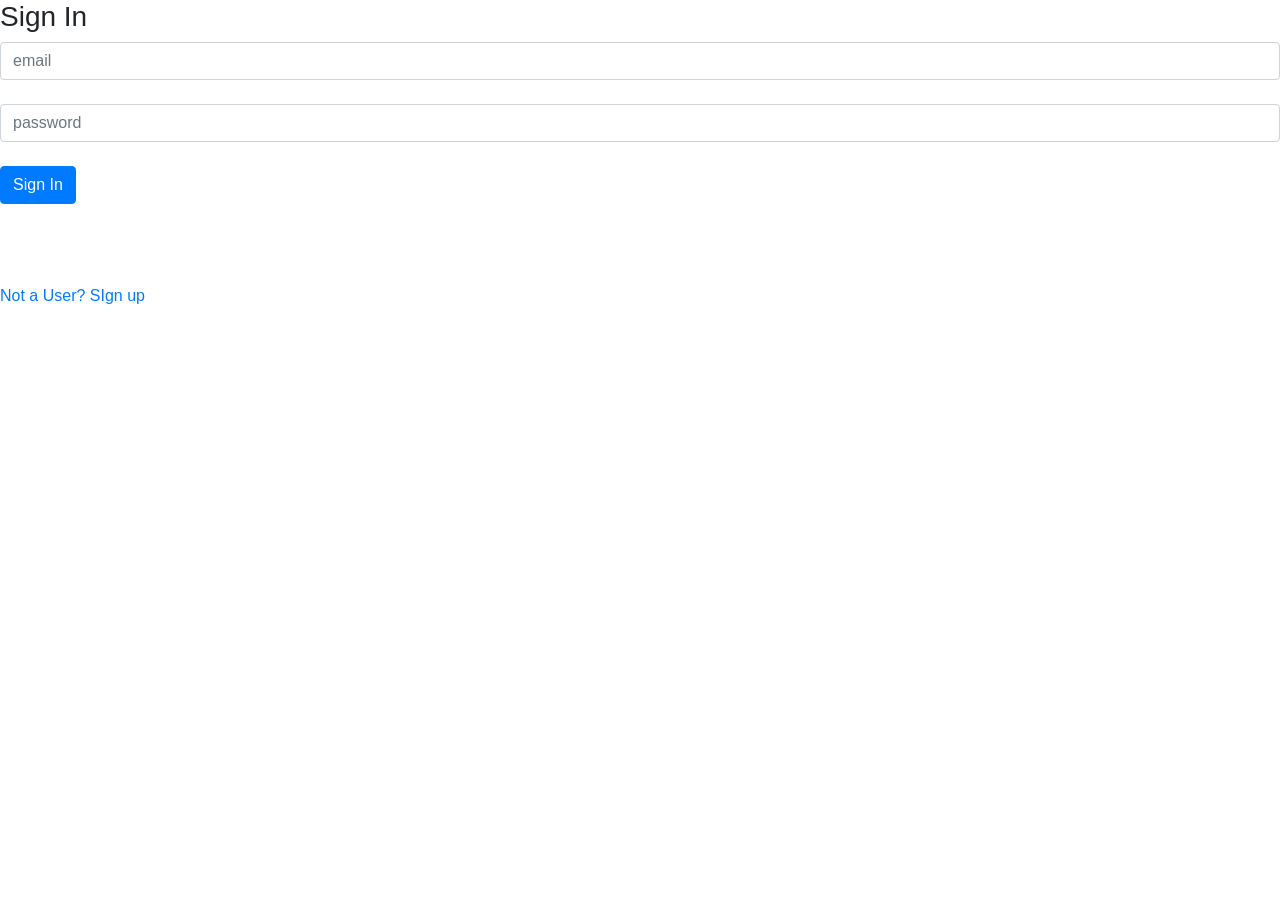
<file: index.html>
<!DOCTYPE html><html lang=en><head><meta charset=utf-8><meta http-equiv=X-UA-Compatible content="IE=edge"><meta name=viewport content="width=device-width,initial-scale=1"><link rel=icon href=favicon.ico><link rel=stylesheet href=https://stackpath.bootstrapcdn.com/bootstrap/4.1.3/css/bootstrap.min.css integrity=sha384-MCw98/SFnGE8fJT3GXwEOngsV7Zt27NXFoaoApmYm81iuXoPkFOJwJ8ERdknLPMO crossorigin=anonymous><link rel=stylesheet href=src/assets/index.css><title>Turnout</title><link as=style href=css/app.17aca48c.css rel=preload><link as=script href=js/app.17fa59ac.js rel=preload><link as=script href=js/chunk-vendors.1854b9b8.js rel=preload><link href=css/app.17aca48c.css rel=stylesheet></head><body><div id=app></div><script src=js/chunk-vendors.1854b9b8.js></script><script src=js/app.17fa59ac.js></script></body></html>
</file>
